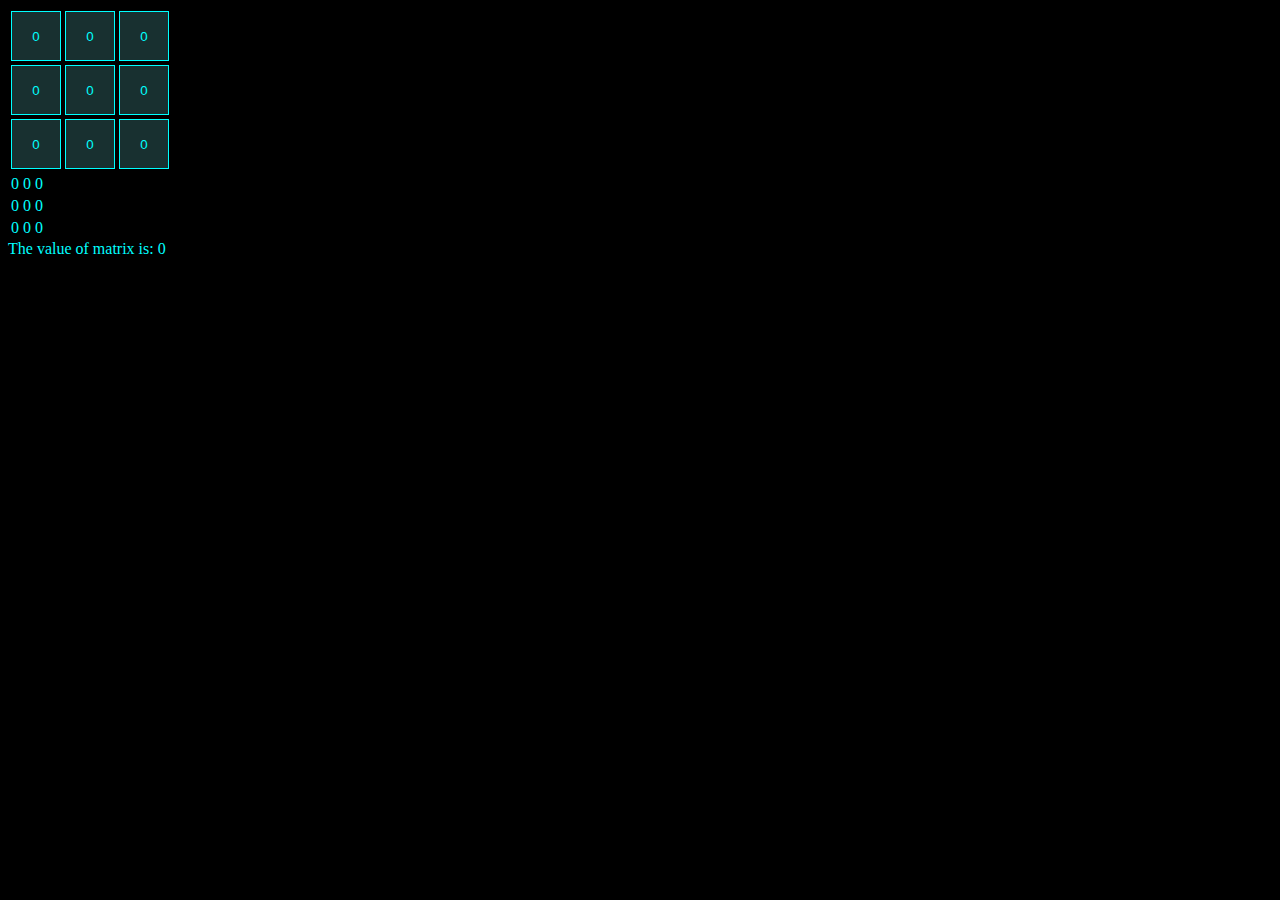
<file: Matrices/matrix-manipulator.html>
<html lang="en">
<head>
    <meta charset="UTF-8">
    <meta http-equiv="X-UA-Compatible" content="IE=edge">
    <meta name="viewport" content="width=device-width, initial-scale=1.0">
    <title>Document</title>
</head>
<link rel="stylesheet" href="style.css">
<script src="script.js"></script>
<body>
    <div class="matrix">
        <table id="matrix">
            <tr><td><input type="text" value="0" id="ia11"></td><td><input type="text" value="0" id="ia12"></td><td><input type="text" value="0" id="ia13"></td></tr>
            <tr><td><input type="text" value="0" id="ia21"></td><td><input type="text" value="0" id="ia22"></td><td><input type="text" value="0" id="ia23"></td></tr>
            <tr><td><input type="text" value="0" id="ia31"></td><td><input type="text" value="0" id="ia32"></td><td><input type="text" value="0" id="ia33"></td></tr>
        </table>
    </div>
    <div class="answers">
        <table id="mat-ans">
            <tr><td id="a11">0</td><td id="a12">0</td><td id="a13">0</td></tr>
            <tr><td id="a21">0</td><td id="a22">0</td><td id="a23">0</td></tr>
            <tr><td id="a31">0</td><td id="a32">0</td><td id="a33">0</td></tr>
        </table>
        <span id="x"></span>
    </div>
</body>
</html>
</file>
<file: Matrices/style.css>
html{
    background-color: black;
    color: aqua;
}
input{
    background-color: rgb(24,48,48);
    color: aqua;
    text-align: center;
    border: 1px solid cyan;
    height: 50px;
    width: 50px;
}
input:focus{
    background-color: black;
}
</file>
